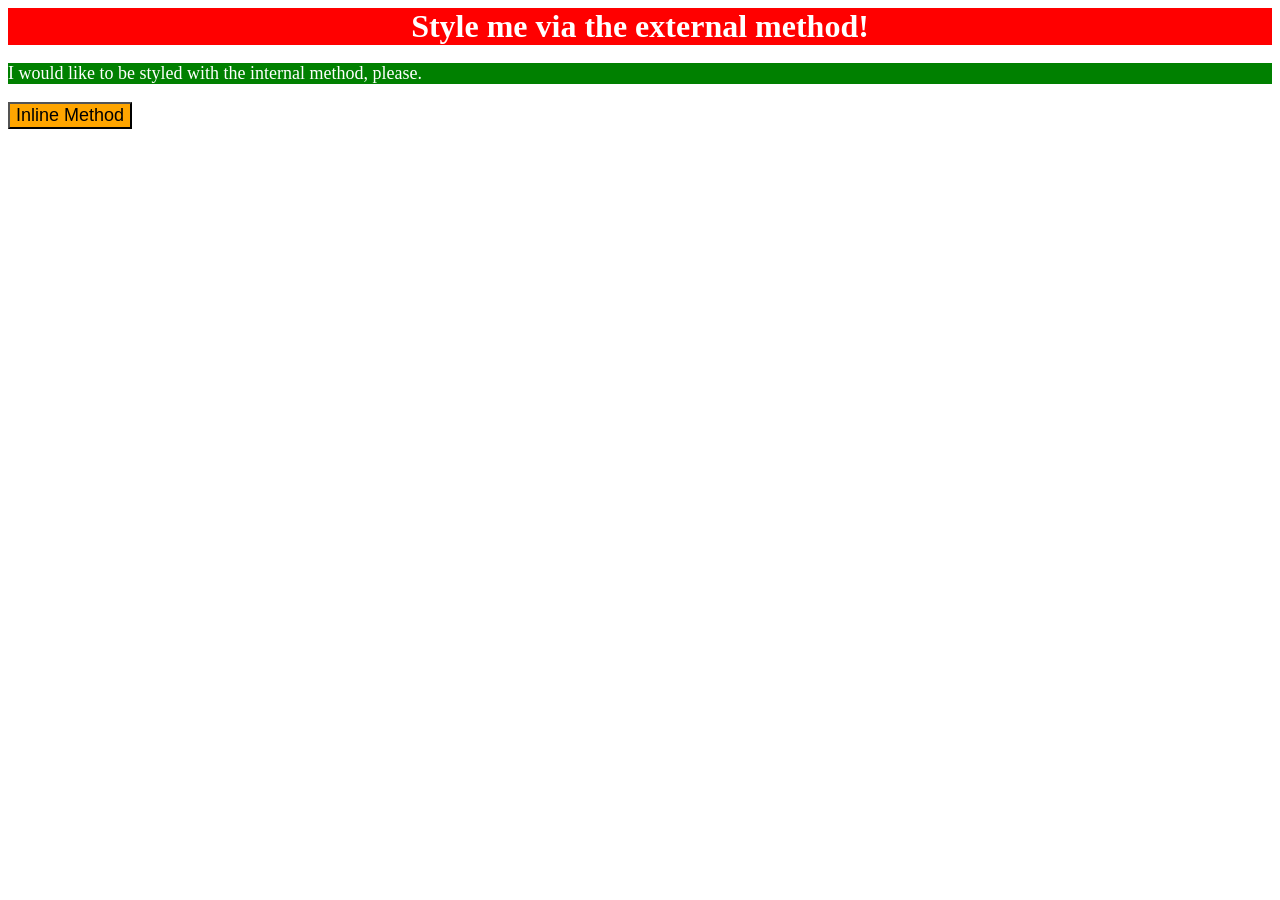
<file: foundations/intro-to-css/01-css-methods/index.html>
<!doctype html>
<html lang="en">
  <head>
    <meta charset="UTF-8" />
    <meta http-equiv="X-UA-Compatible" content="IE=edge" />
    <meta name="viewport" content="width=device-width, initial-scale=1.0" />
    <link rel="stylesheet" href="style.css" />
    <title>Methods for Adding CSS</title>
    <style>
      div {
        font-size: 32px;
        text-align: center;
        font-weight: bold;
        color: white;
        background-color: red;
      }
    </style>
  </head>

  <body>
    <div>Style me via the external method!</div>
    <p style="background-color: green; color: white; font-size: 18px">
      I would like to be styled with the internal method, please.
    </p>
    <button>Inline Method</button>
  </body>
</html>
</file>
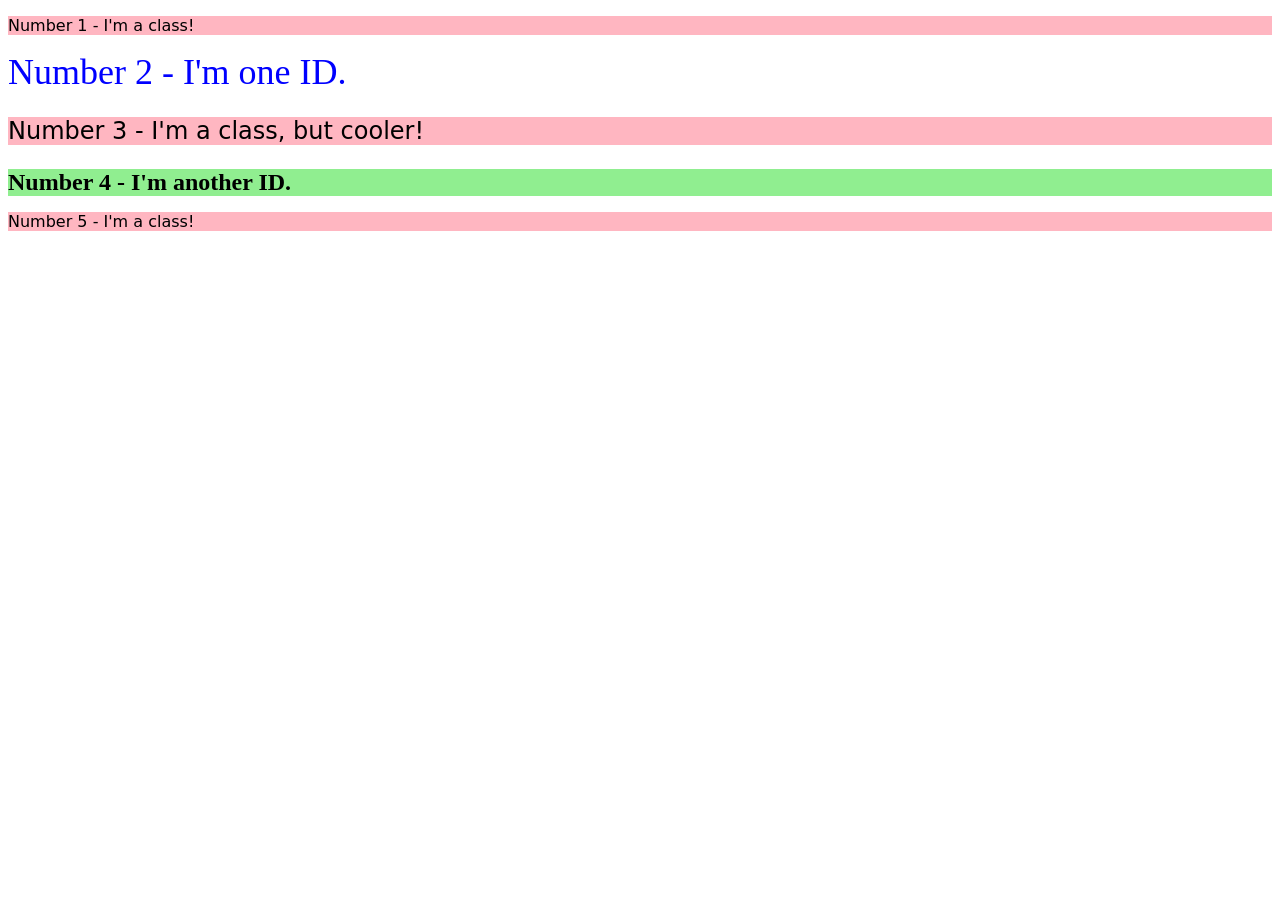
<file: foundations/intro-to-css/02-class-id-selectors/index.html>
<!doctype html>
<html lang="en">
  <head>
    <meta charset="UTF-8" />
    <meta http-equiv="X-UA-Compatible" content="IE=edge" />
    <meta name="viewport" content="width=device-width, initial-scale=1.0" />
    <title>Class and ID Selectors</title>
    <link rel="stylesheet" href="style.css" />
  </head>

  <body>
    <!--The odds have light pink bg-->
    <!--first id has big px and blue color-->
    <p class="odds">Number 1 - I'm a class!</p>
    <div id="first-id">Number 2 - I'm one ID.</div>
    <p class="third">Number 3 - I'm a class, but cooler!</p>
    <div id="second-id">Number 4 - I'm another ID.</div>
    <p class="odds">Number 5 - I'm a class!</p>
  </body>
</html>
</file>
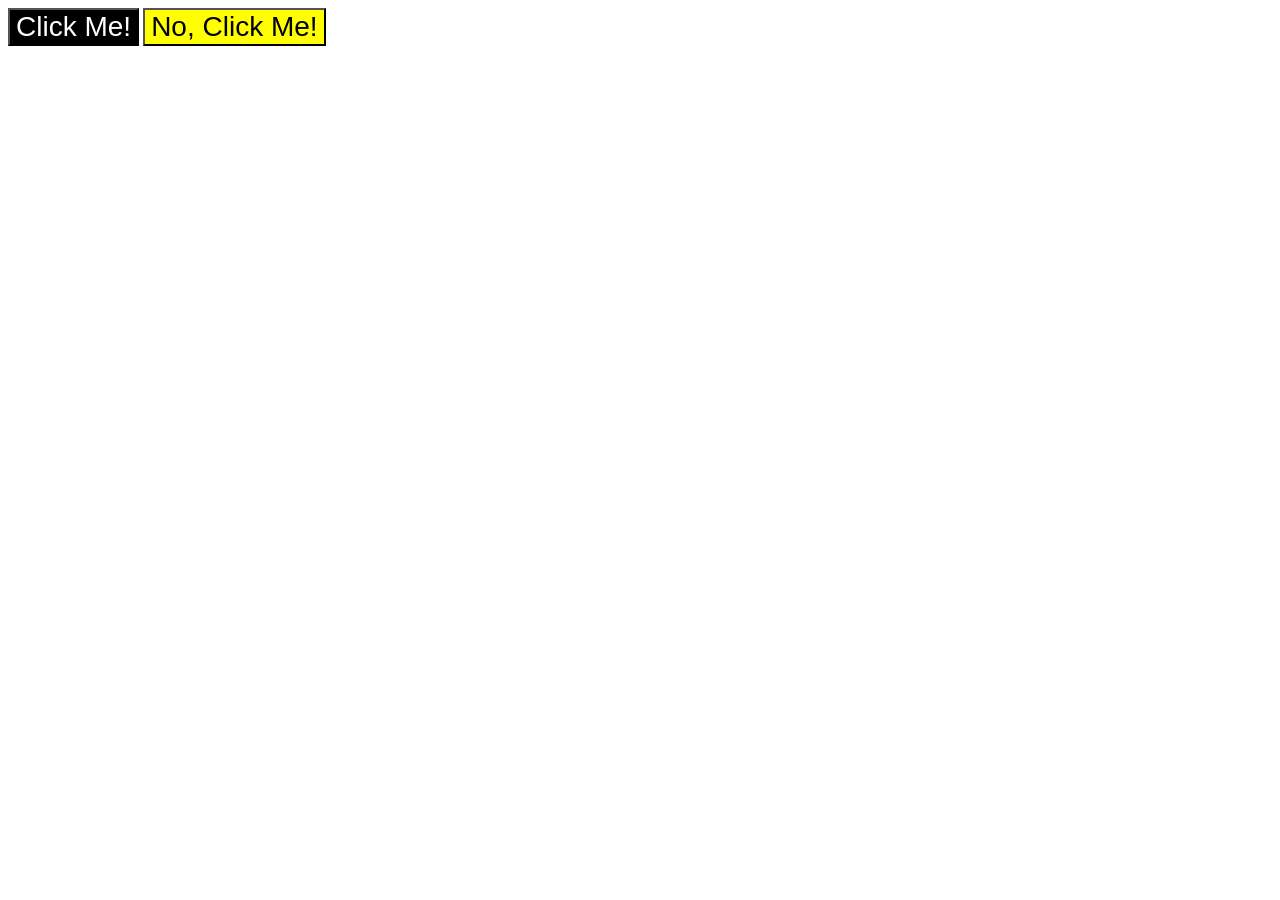
<file: foundations/intro-to-css/03-grouping-selectors/index.html>
<!doctype html>
<html lang="en">
  <head>
    <meta charset="UTF-8" />
    <meta http-equiv="X-UA-Compatible" content="IE=edge" />
    <meta name="viewport" content="width=device-width, initial-scale=1.0" />
    <title>Grouping Selectors</title>
    <link rel="stylesheet" href="style.css" />
  </head>

  <body>
    <button class="black button">Click Me!</button>
    <button class="yellow button">No, Click Me!</button>
  </body>
</html>
</file>
<file: foundations/intro-to-css/01-css-methods/style.css>
button{
    background-color: orange;
    font-size: 18px;
}
</file>
<file: foundations/intro-to-css/02-class-id-selectors/style.css>
/* Add CSS Styling */
.odds,
.third {
    background-color: lightpink;
    font-family: "Verdana", "DejaVu Sans", sans-serif;
}
.third {
    font-size: 24px;
}

#first-id{
    color: blue;
    font-size: 36px;
}

#second-id{
    background-color: lightgreen;
    font-size:24px;
    font-weight: bold;
}
</file>
<file: foundations/intro-to-css/03-grouping-selectors/style.css>
/* Add CSS Styling */
.button {
    font-size: 28px;
    font-family: "Helvetica", "Times New Roman", sans-serif;
}


.yellow {
    background-color: yellow;
    color: black;
}
.black{
    background-color: black;
    color: white;
}
</file>
